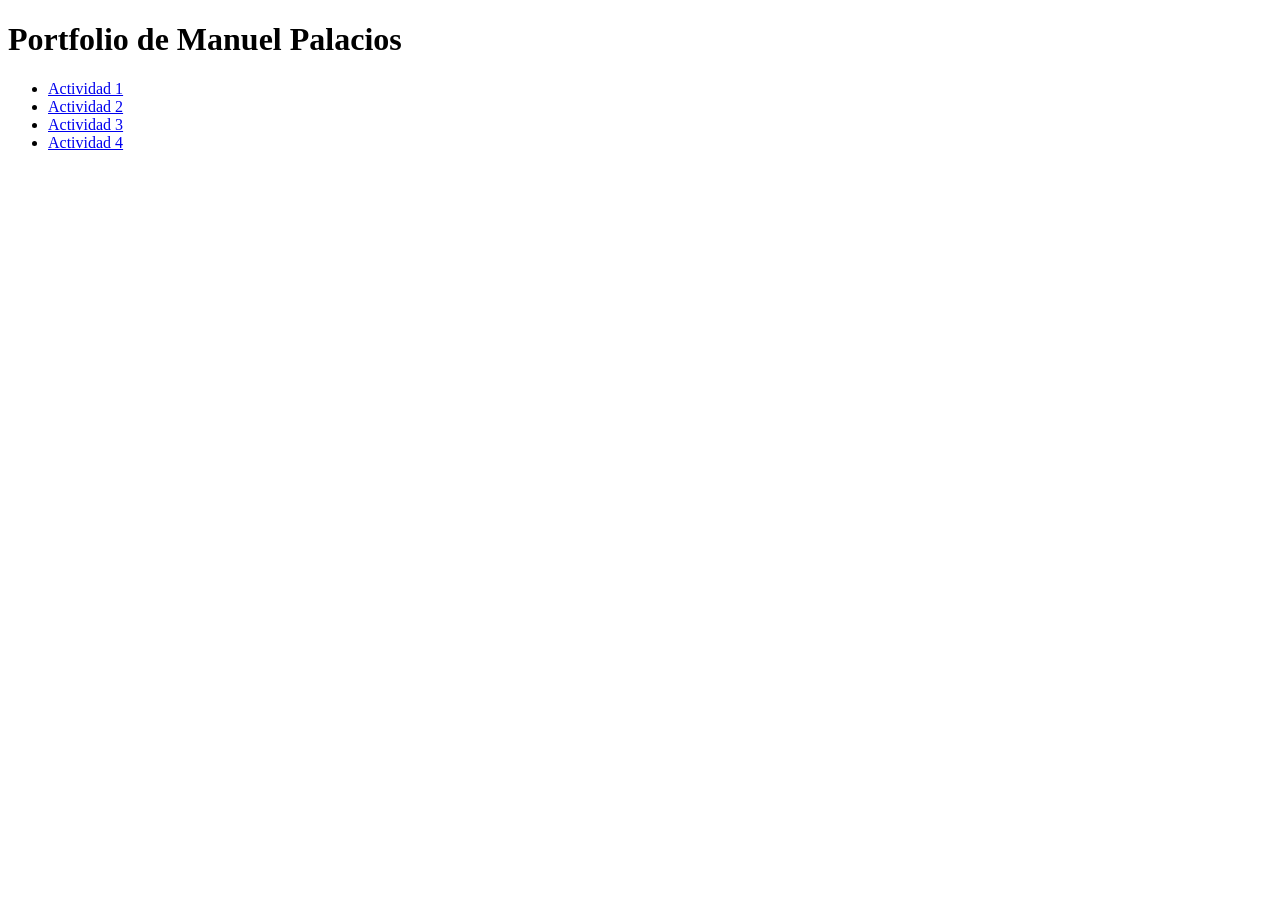
<file: index.html>
<!DOCTYPE html>
<html lang="en">
<head>
	<meta charset="UTF-8">
	<meta name="viewport" content="width=device-width, initial-scale=1.0">
	<title>Document</title>
</head>
<body>
    <header>
        <h1>Portfolio de Manuel Palacios</h1>
    </header>

    <main>
        <section class="proyectos">
            <ul>
                <li>
                    <a href="https://github.com/paafmaaliesma-ai/2smr-web/tree/main/Actividad%201" target="_blank">Actividad 1</a>
                </li>
                <li>
                    <a href="https://github.com/paafmaaliesma-ai/2smr-web/tree/main/Actividad2" target="_blank">Actividad 2</a>
                </li>
                <li>
                    <a href="https://github.com/paafmaaliesma-ai/2smr-web/tree/main/Actividad%203" target="_blank">Actividad 3</a>
                </li>
                <li>
                    <a href="https://github.com/paafmaaliesma-ai/2smr-web/tree/main/Actividad%204" target="_blank">Actividad 4</a>
                </li>
            </ul>
        </section>
    </main>
</body>
</html>
</file>
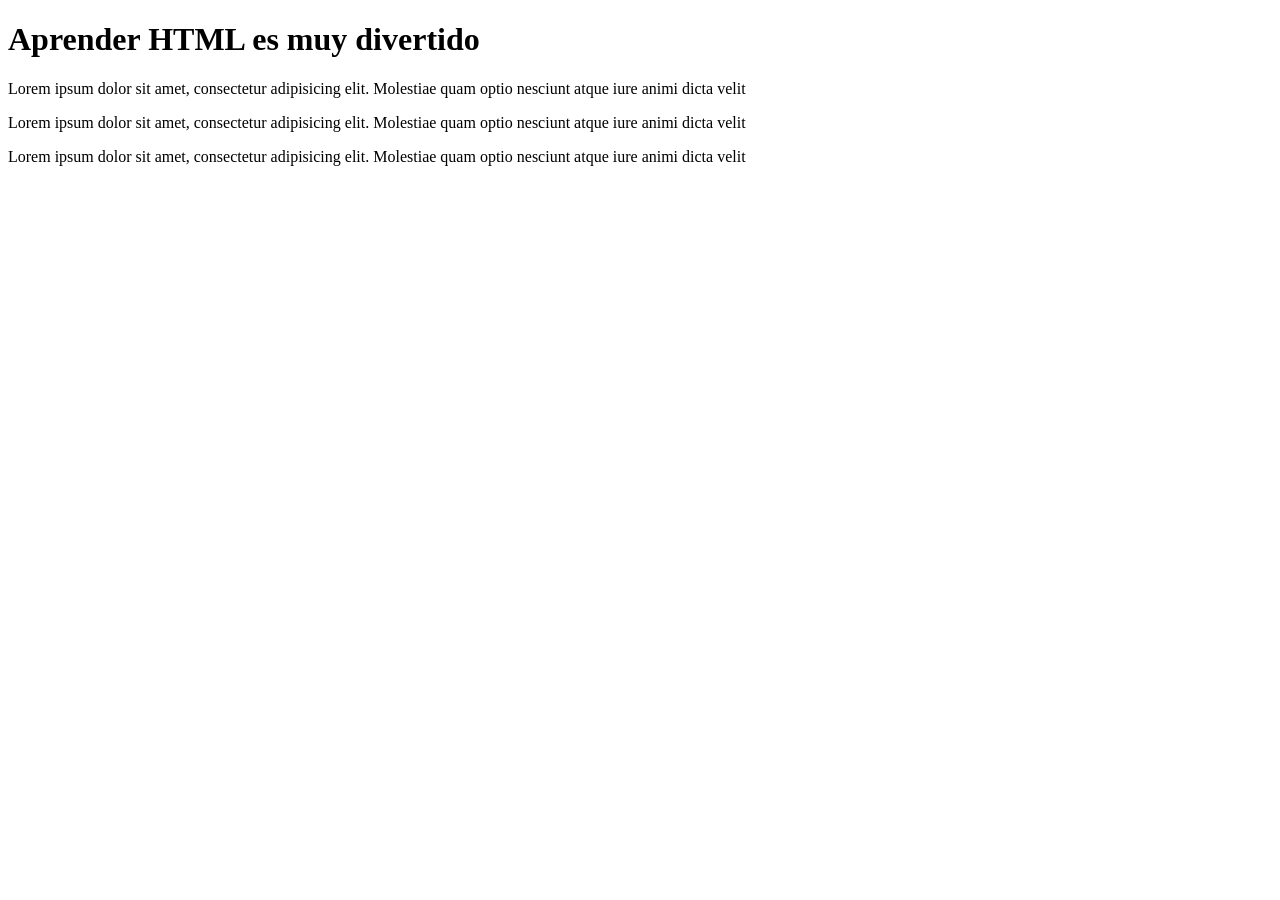
<file: Actividad 1/ejercicio1.html>
<!DOCTYPE html>
<html>
    <head>
        <meta charset="utf-8">
        <meta name="description" content="Ejercicio HTML - Corrige los errores">
    </head>
<head>
    <title>Corrige los errores que encuentres en el documento</title>
</head>
<body>
    <h1>Aprender HTML es muy divertido</h1>

    <p>Lorem ipsum dolor sit amet, consectetur adipisicing elit. Molestiae quam optio nesciunt atque iure animi dicta velit</p>

    <p>Lorem ipsum dolor sit amet, consectetur adipisicing elit. Molestiae quam optio nesciunt atque iure animi dicta velit</p>

    <p>Lorem ipsum dolor sit amet, consectetur adipisicing elit. Molestiae quam optio nesciunt atque iure animi dicta velit</p>
</body>
</html>
</file>
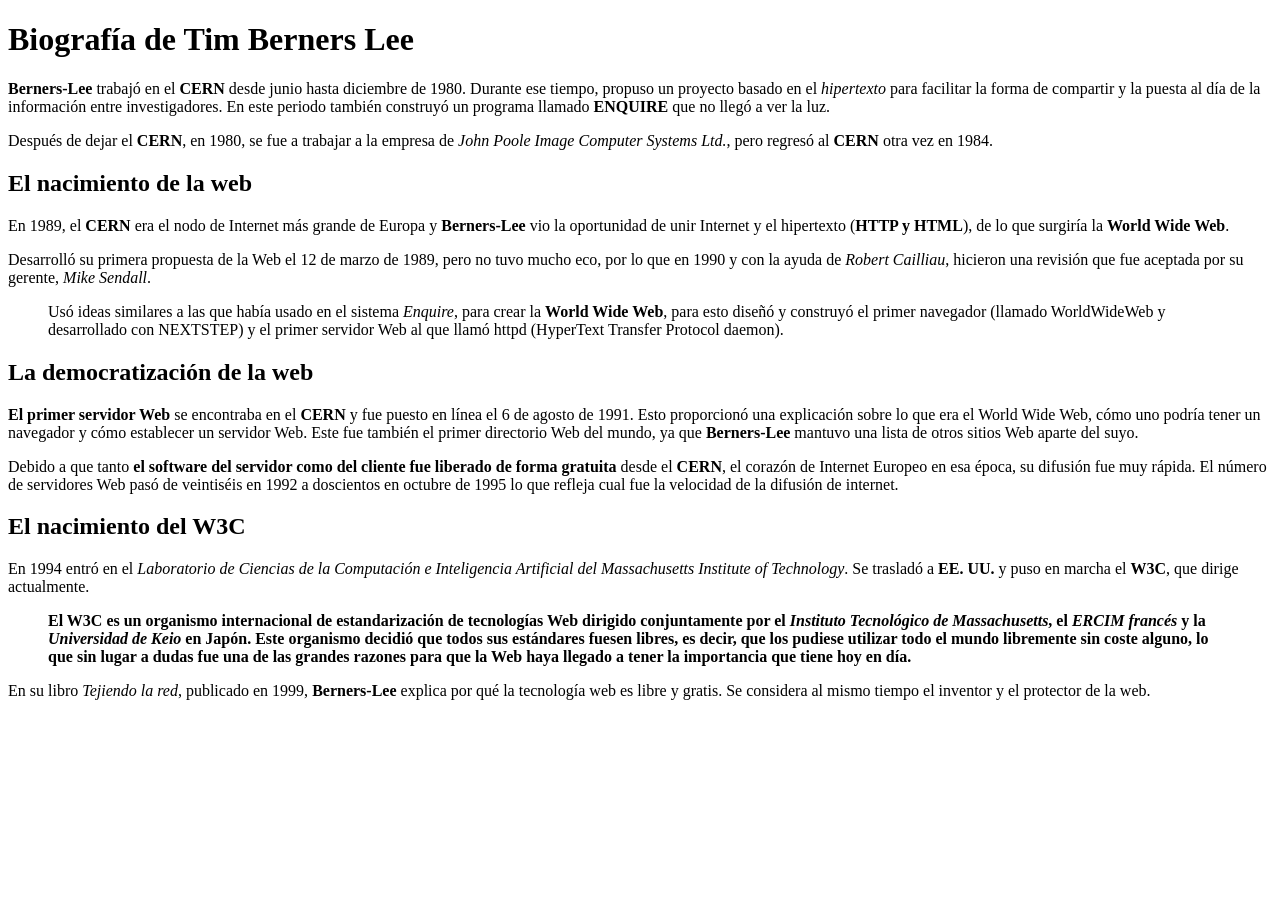
<file: Actividad 1/Texto Ejercicio2.html>
<!DOCTYPE html>
<html lang="en">
<head>
    <meta charset="UTF-8">
    <meta name="viewport" content="width=device-width, initial-scale=1.0">
    <title>Ejercicio 2</title>
</head>
<body>

    <h1>Biografía de Tim Berners Lee</h1>

    <p><b>Berners-Lee</b> trabajó en el <b>CERN</b> desde junio hasta diciembre de 1980. Durante ese tiempo, propuso un proyecto basado en el <i>hipertexto</i> para facilitar la forma de compartir y la puesta al día de la información entre investigadores. En este periodo también construyó un programa llamado <b>ENQUIRE</b> que no llegó a ver la luz.</p>

    <p>Después de dejar el <b>CERN</b>, en 1980, se fue a trabajar a la empresa de <i>John Poole Image Computer Systems Ltd.</i>, pero regresó al <b>CERN</b> otra vez en 1984.</p>

    <h2>El nacimiento de la web</h2>

    <p>En 1989, el <b>CERN</b> era el nodo de Internet más grande de Europa y <b>Berners-Lee</b> vio la oportunidad de unir Internet y el hipertexto (<b>HTTP y HTML</b>), de lo que surgiría la <b>World Wide Web</b>.</p>

    <p>Desarrolló su primera propuesta de la Web el 12 de marzo de 1989, pero no tuvo mucho eco, por lo que en 1990 y con la ayuda de <i>Robert Cailliau</i>, hicieron una revisión que fue aceptada por su gerente, <i>Mike Sendall</i>.</p>

    <blockquote>
        Usó ideas similares a las que había usado en el sistema <i>Enquire</i>, para crear la <b>World Wide Web</b>, para esto diseñó y construyó el primer navegador (llamado WorldWideWeb y desarrollado con NEXTSTEP) y el primer servidor Web al que llamó httpd (HyperText Transfer Protocol daemon).
    </blockquote>

    <h2>La democratización de la web</h2>

    <p><b>El primer servidor Web</b> se encontraba en el <b>CERN</b> y fue puesto en línea el 6 de agosto de 1991. Esto proporcionó una explicación sobre lo que era el World Wide Web, cómo uno podría tener un navegador y cómo establecer un servidor Web. Este fue también el primer directorio Web del mundo, ya que <b>Berners-Lee</b> mantuvo una lista de otros sitios Web aparte del suyo.</p>

    <p>Debido a que tanto <b>el software del servidor como del cliente fue liberado de forma gratuita</b> desde el <b>CERN</b>, el corazón de Internet Europeo en esa época, su difusión fue muy rápida. El número de servidores Web pasó de veintiséis en 1992 a doscientos en octubre de 1995 lo que refleja cual fue la velocidad de la difusión de internet.</p>

    <h2>El nacimiento del W3C</h2>

    <p>En 1994 entró en el <i>Laboratorio de Ciencias de la Computación e Inteligencia Artificial del Massachusetts Institute of Technology</i>. Se trasladó a <b>EE. UU.</b> y puso en marcha el <b>W3C</b>, que dirige actualmente.</p>

    <blockquote>
        <b>El W3C es un organismo internacional de estandarización de tecnologías Web dirigido conjuntamente por el <i>Instituto Tecnológico de Massachusetts</i>, el <i>ERCIM francés</i> y la <i>Universidad de Keio</i> en Japón. Este organismo decidió que todos sus estándares fuesen libres, es decir, que los pudiese utilizar todo el mundo libremente sin coste alguno, lo que sin lugar a dudas fue una de las grandes razones para que la Web haya llegado a tener la importancia que tiene hoy en día.</b>
    </blockquote>

    <p>En su libro <i>Tejiendo la red</i>, publicado en 1999, <b>Berners-Lee</b> explica por qué la tecnología web es libre y gratis. Se considera al mismo tiempo el inventor y el protector de la web.</p>

</body>
</html>
</file>
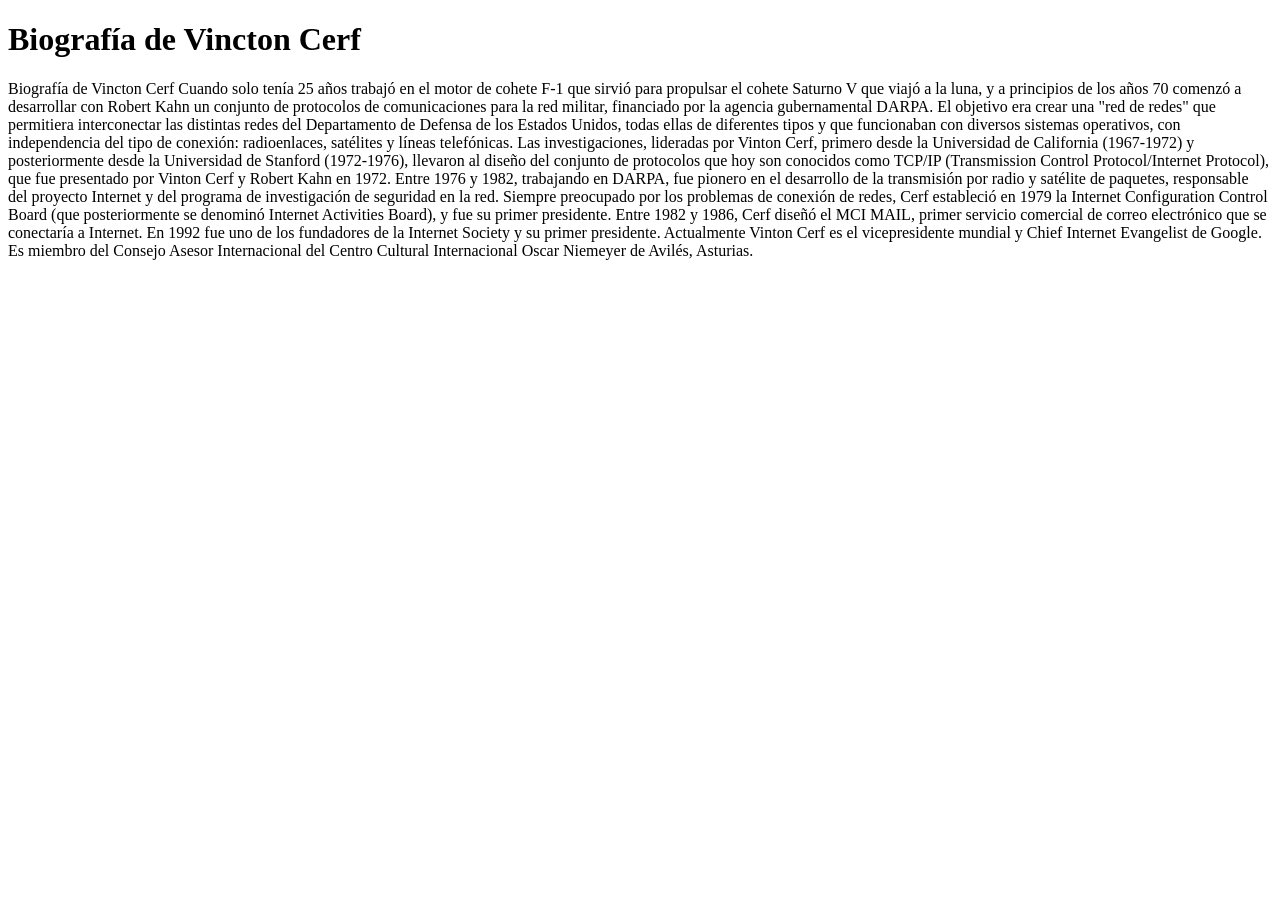
<file: Actividad 1/Texto Ejercicio3.html>
<!DOCTYPE html>
<html lang="en">
<head>
	<meta charset="UTF-8">
	<meta name="viewport" content="width=device-width, initial-scale=1.0">
	<title>Ejercicio 3</title>
</head>
<body>
	
</body>
</html>
<h1>Biografía de Vincton Cerf </h1>

Biografía de Vincton Cerf Cuando solo tenía 25 años trabajó en el motor de cohete F-1 que sirvió para propulsar el cohete Saturno V que viajó a la luna, y a principios de los años 70 comenzó a desarrollar con Robert Kahn un conjunto de protocolos de comunicaciones para la red militar, financiado por la agencia gubernamental DARPA. El objetivo era crear una "red de redes" que permitiera interconectar las distintas redes del Departamento de Defensa de los Estados Unidos, todas ellas de diferentes tipos y que funcionaban con diversos sistemas operativos, con independencia del tipo de conexión: radioenlaces, satélites y líneas telefónicas. Las investigaciones, lideradas por Vinton Cerf, primero desde la Universidad de California (1967-1972) y posteriormente desde la Universidad de Stanford (1972-1976), llevaron al diseño del conjunto de protocolos que hoy son conocidos como TCP/IP (Transmission Control Protocol/Internet Protocol), que fue presentado por Vinton Cerf y Robert Kahn en 1972. Entre 1976 y 1982, trabajando en DARPA, fue pionero en el desarrollo de la transmisión por radio y satélite de paquetes, responsable del proyecto Internet y del programa de investigación de seguridad en la red. Siempre preocupado por los problemas de conexión de redes, Cerf estableció en 1979 la Internet Configuration Control Board (que posteriormente se denominó Internet Activities Board), y fue su primer presidente. Entre 1982 y 1986, Cerf diseñó el MCI MAIL, primer servicio comercial de correo electrónico que se conectaría a Internet. En 1992 fue uno de los fundadores de la Internet Society y su primer presidente. Actualmente Vinton Cerf es el vicepresidente mundial y Chief Internet Evangelist de Google. Es miembro del Consejo Asesor Internacional del Centro Cultural Internacional Oscar Niemeyer de Avilés, Asturias.
</file>
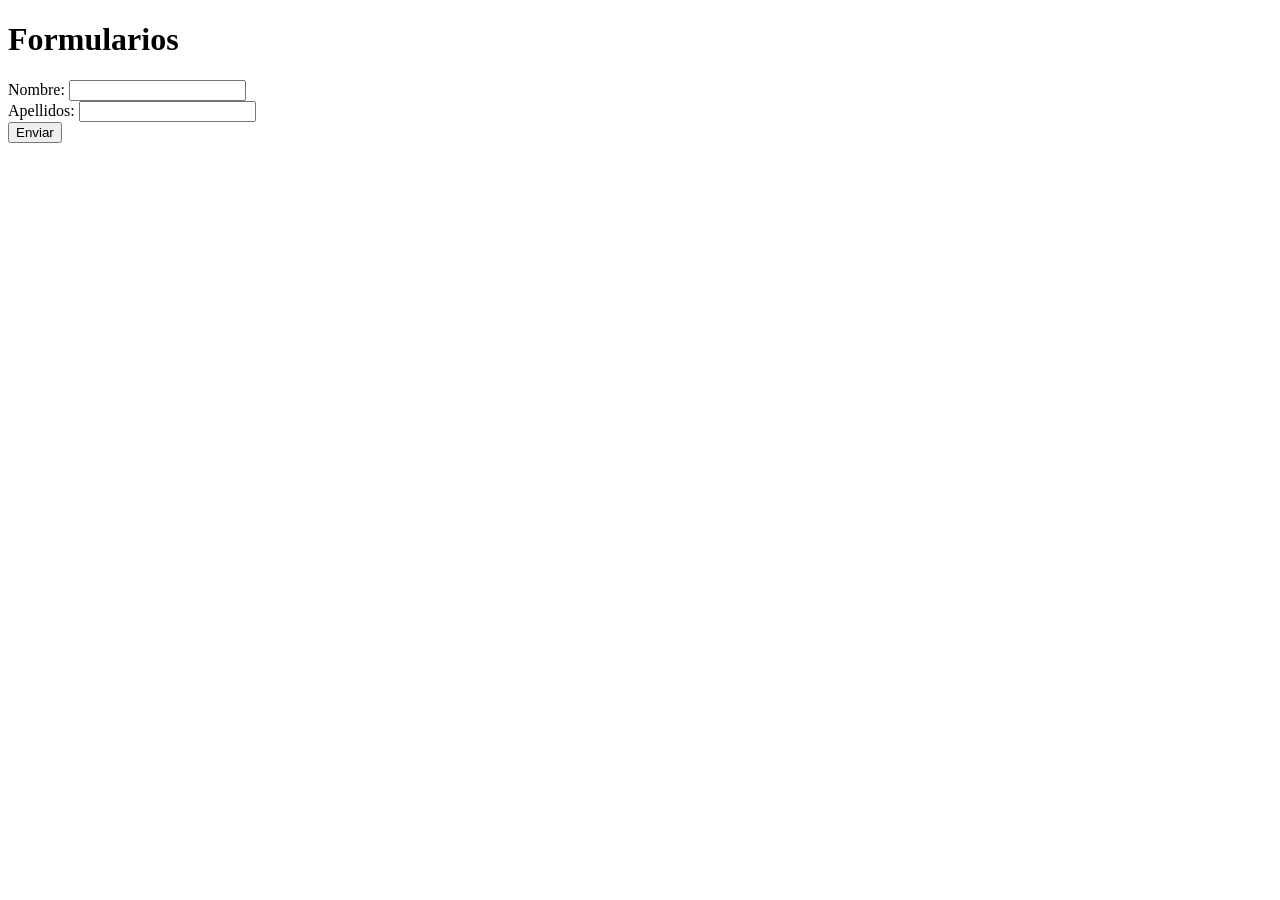
<file: Actividad 3/formulario.html>
<!DOCTYPE html>
<html lang="en">
<head>
	<meta charset="UTF-8">
	<meta name="viewport" content="width=device-width, initial-scale=1.0">
	<title>Formulario</title>
</head>
<body>
	<h1>Formularios </h1>
	<!-- Formulario de registro de datos-->
 <form 	target="_blanck"	method="post">
        <label for="txtNombre">Nombre:</label>
        <input type="text" name="txtNombre" id="txtNombre"> <br>
        <label for="txtApellido">Apellidos:</label>
        <input type="text" name="txtApellido" id="txtApellido"> <br>
        <input id="btnEnvio" value="Enviar" type="submit">

    </form>
</body>
</html>
</file>
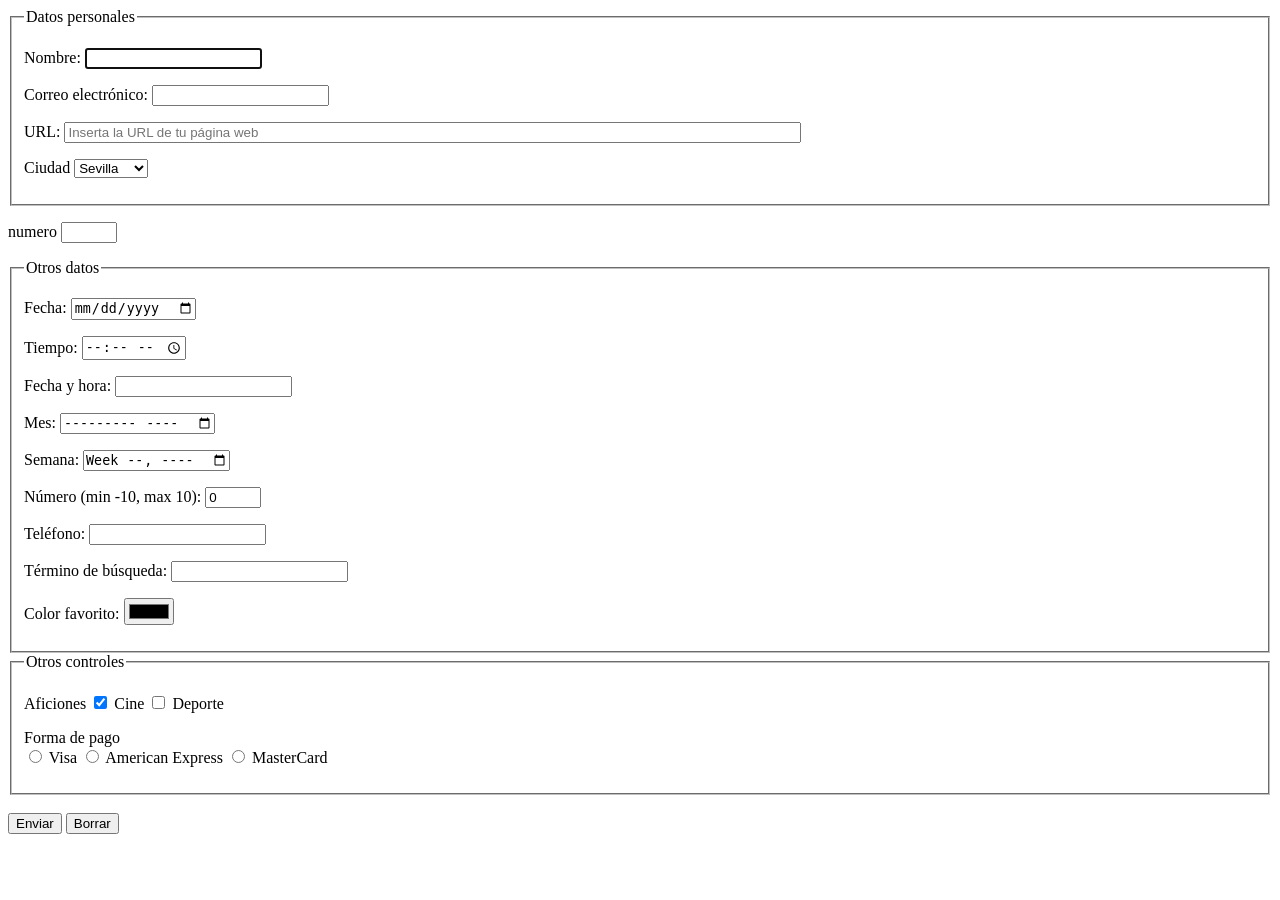
<file: Actividad 3/FORMULARIO.html>
<!DOCTYPE html>
<html lang="es">
<head>
    <meta charset="UTF-8">
    <meta name="viewport" content="width=device-width, initial-scale=1.0">
    <title>Formulario de prueba de HTML5</title>
</head>
<body>

    <form action="" method="get">
        
        <!-- Formulario de registros de datos -->
        <fieldset>
            <legend>Datos personales</legend>
            <p>
                <label for="nombre">Nombre: </label>
                <input type="text" id="txtNombre" name="txtNombre" required autofocus>
            </p>
            <p>
                <label for="email">Correo electrónico: </label>
                <input type="email" id="txtEmail" name="txtEmail" required>
            </p>
            <p>
                <label for="url">URL: </label>
                <input type="url" id="txtURL" name="txtURL" placeholder="Inserta la URL de tu página web " size= "90" >
            </p>
            <p>
                <label for="sSiudad">Ciudad </label>
                <select id="sCiudad" name="ciudad">
                    <option value="AL">Almería</option>
                    <option value="CA">Cádiz</option>
                    <option value="CO">Córdoba</option>
                    <option value="GR">Granada</option>
                    <option value="HU">Huelva</option>
                    <option value="JA">Jaén</option>
                    <option value="MA">Málaga</option>
                    <option value="SE" selected>Sevilla</option>
                </select>
            </p>
        </fieldset>
        <p>
            <label>numero</label>
            <input type="number" max="10" min="-10"
            size="8">
        </p>
        <!-- Grupo 2: Otros datos -->
        <fieldset>
            <legend>Otros datos</legend>
            <p>
                <label for="fecha">Fecha: </label>
                <input type="date" id="fecha" name="fecha">
            </p>
            <p>
                <label for="tiempo">Tiempo: </label>
                <input type="time" id="tiempo" name="tiempo">
            </p>
            <p>
                <label for="datetime">Fecha y hora: </label>
                <input type="datetime" id="datetime" name="datetime">
            </p>
            <p>
                <label for="mes">Mes: </label>
                <input type="month" id="mes" name="mes">
            </p>
            <p>
                <label for="semana">Semana: </label>
                <input type="week" id="semana" name="semana">
            </p>
            <p>
                <label for="numero">Número (min -10, max 10): </label>
                <input type="number" id="numero" name="numero" min="-10" max="10" value="0">
            </p>
            <p>
                <label for="telefono">Teléfono: </label>
                <input type="tel" id="telefono" name="telefono">
            </p>
            <p>
                <label for="busqueda">Término de búsqueda: </label>
                <input type="search" id="busqueda" name="busqueda">
            </p>
            <p>
                <label for="color">Color favorito: </label>
                <input type="color" id="color" name="color" value="#000000">
            </p>
        </fieldset>

        <!-- Grupo 3: Otros controles -->
        <fieldset>
            <legend>Otros controles</legend>
            <p>
                Aficiones
                <input type="checkbox" id="cine" name="aficion" value="1" checked>
                <label for="cine">Cine</label>
                <input type="checkbox" id="deporte" name="aficion" value="1">
                <label for="deporte">Deporte</label>
            </p>
            <p>
                Forma de pago<br>
                <input type="radio" id="visa" name="pago" value="V">
                <label for="visa">Visa</label>
                <input type="radio" id="amex" name="pago" value="A">
                <label for="amex">American Express</label>
                <input type="radio" id="mastercard" name="pago" value="M">
                <label for="mastercard">MasterCard</label>
            </p>
        </fieldset>

        <br>
        <!-- Botones de acción -->
        <input type="submit" value="Enviar">
        <input type="reset" value="Borrar">

    </form>

</body>
</html>
</file>
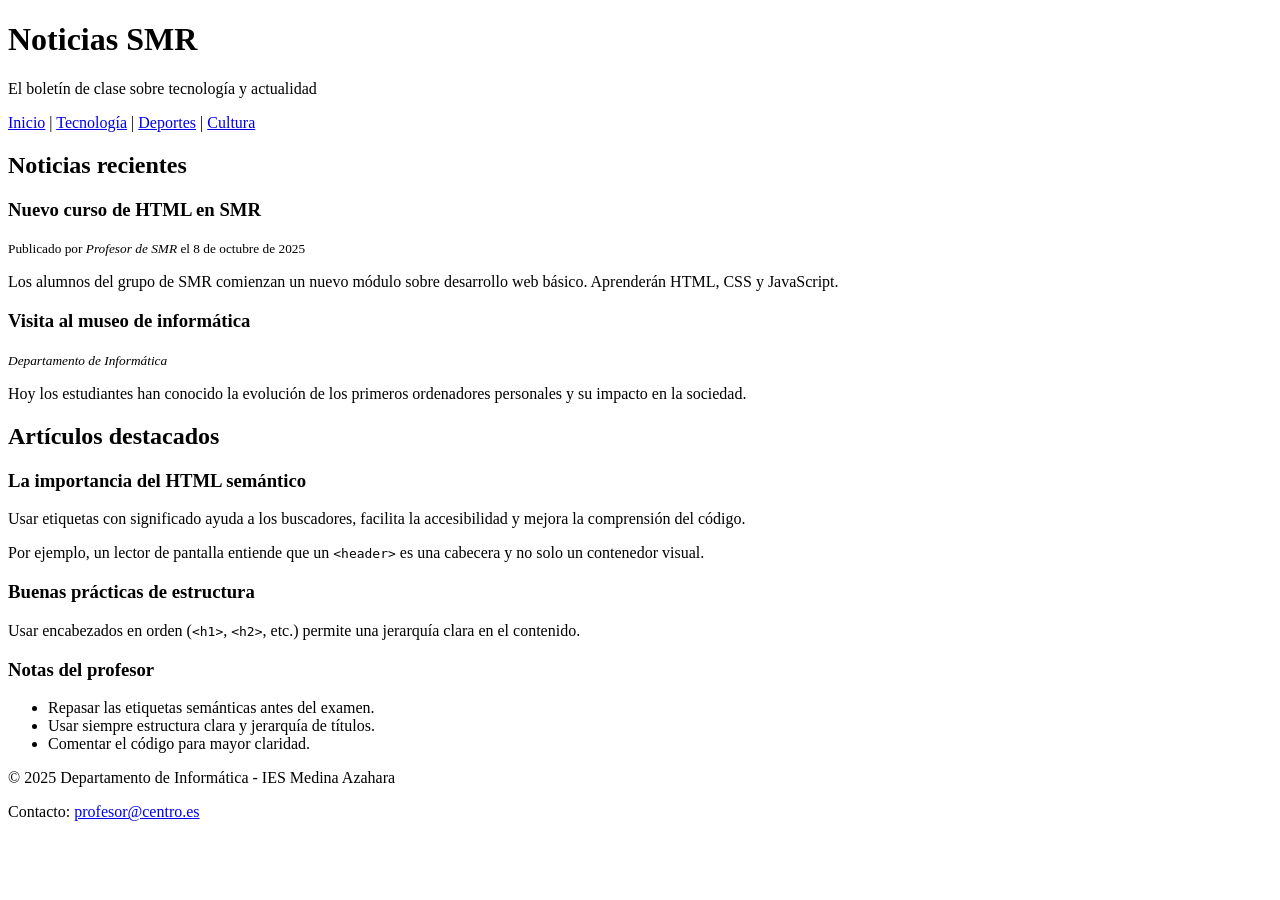
<file: Actividad 4/Semantico.html>
<!DOCTYPE html>
<html lang="es">
<head>
    <meta charset="UTF-8">
    <meta name="viewport" content="width=device-width, initial-scale=1.0">
    <title>Noticias SMR - Semántico</title>
</head>
<body>

    <!-- Cabecera principal -->
    <header>
        <h1>Noticias SMR</h1>
        <p>El boletín de clase sobre tecnología y actualidad</p>
    </header>

    <!-- Menú de navegación fuera del header -->
    <nav>
        <a href="#">Inicio</a> | 
        <a href="#">Tecnología</a> | 
        <a href="#">Deportes</a> | 
        <a href="#">Cultura</a>
    </nav>

    <!-- Contenido principal -->
    <main>
        <!-- Sección de noticias recientes -->
        <section>
            <h2>Noticias recientes</h2>

            <article>
                <h3>Nuevo curso de HTML en SMR</h3>
                <p><small>Publicado por <em>Profesor de SMR</em> el 8 de octubre de 2025</small></p>
                <p>Los alumnos del grupo de SMR comienzan un nuevo módulo sobre desarrollo web básico. Aprenderán HTML, CSS y JavaScript.</p>
            </article>

            <article>
                <h3>Visita al museo de informática</h3>
                <p><small><em>Departamento de Informática</em></small></p>
                <p>Hoy los estudiantes han conocido la evolución de los primeros ordenadores personales y su impacto en la sociedad.</p>
            </article>
        </section>

        <!-- Sección de artículos destacados -->
        <section>
            <h2>Artículos destacados</h2>

            <article>
                <h3>La importancia del HTML semántico</h3>
                <p>Usar etiquetas con significado ayuda a los buscadores, facilita la accesibilidad y mejora la comprensión del código.</p>
                <p>Por ejemplo, un lector de pantalla entiende que un <code>&lt;header&gt;</code> es una cabecera y no solo un contenedor visual.</p>
            </article>

            <article>
                <h3>Buenas prácticas de estructura</h3>
                <p>Usar encabezados en orden (<code>&lt;h1&gt;</code>, <code>&lt;h2&gt;</code>, etc.) permite una jerarquía clara en el contenido.</p>
            </article>
        </section>
    </main>

    <!-- Barra lateral -->
    <aside>
        <h3>Notas del profesor</h3>
        <ul>
            <li>Repasar las etiquetas semánticas antes del examen.</li>
            <li>Usar siempre estructura clara y jerarquía de títulos.</li>
            <li>Comentar el código para mayor claridad.</li>
        </ul>
    </aside>

    <!-- Pie de página -->
    <footer>
        <p>&copy; 2025 Departamento de Informática - IES Medina Azahara</p>
        <p>Contacto: <a href="mailto:profesor@centro.es">profesor@centro.es</a></p>
    </footer>

</body>
</html>
</file>
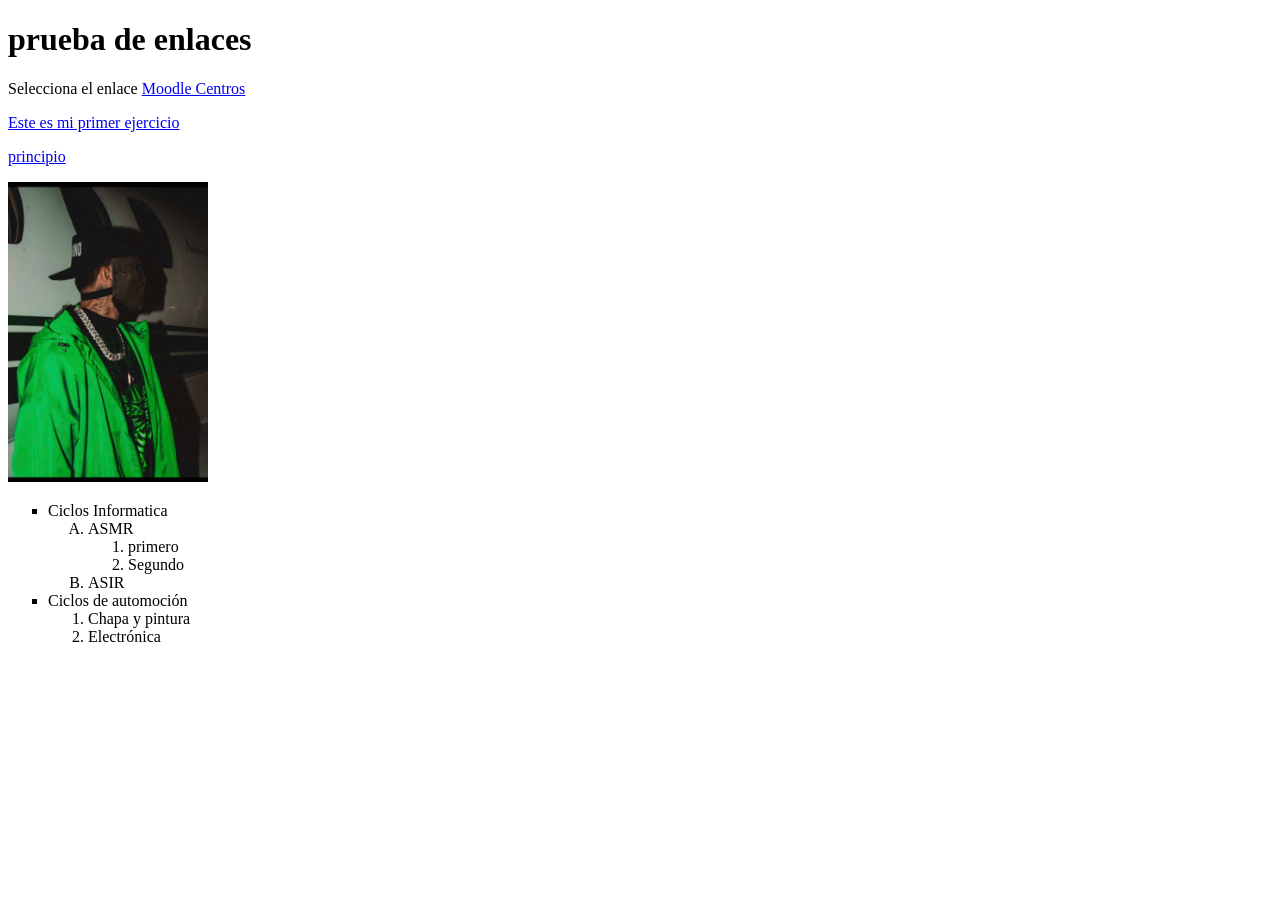
<file: Actividad2/Actividad2.html>
<!DOCTYPE html>
<html lang="en">
<head>
	<meta charset="UTF-8">
	<meta name="viewport" content="width=device-width, initial-scale=1.0">
	<title>Document</title>
</head>
<body>
	<h1 id="inicio"> prueba de enlaces </h1>
    <p> Selecciona el enlace
    <a href="https://educacionadistancia.juntadeandalucia.es/centros/cordoba/login/index.php" target="_blank">Moodle Centros</a></body></p>
    <p><a href="../Actividad 1/ejercicio1.html"> Este es mi primer ejercicio </a>
    <p><a href="#">principio</a></p>

    <img src="./img/yolamascara.img" alt="yolamascara" alt="yolamascara" width="200" height="300">

  <!-- comentario lista desordenada -->
    <ul style="list-style-type:square;">
        <li>Ciclos Informatica
            <ol type="A">
                <li>ASMR</li>
                    <ol type="1">
                        <li>primero</li>
                        <li>Segundo</li>
                    </ol>
                </li>
                <li>ASIR</li>    
            </ol>
        </li>
        <li>Ciclos de automoción</li>
            <ol type="1">
                <li>Chapa y pintura</li>
                <li>Electrónica</li>
            </ol>

</body>
</html>
</file>
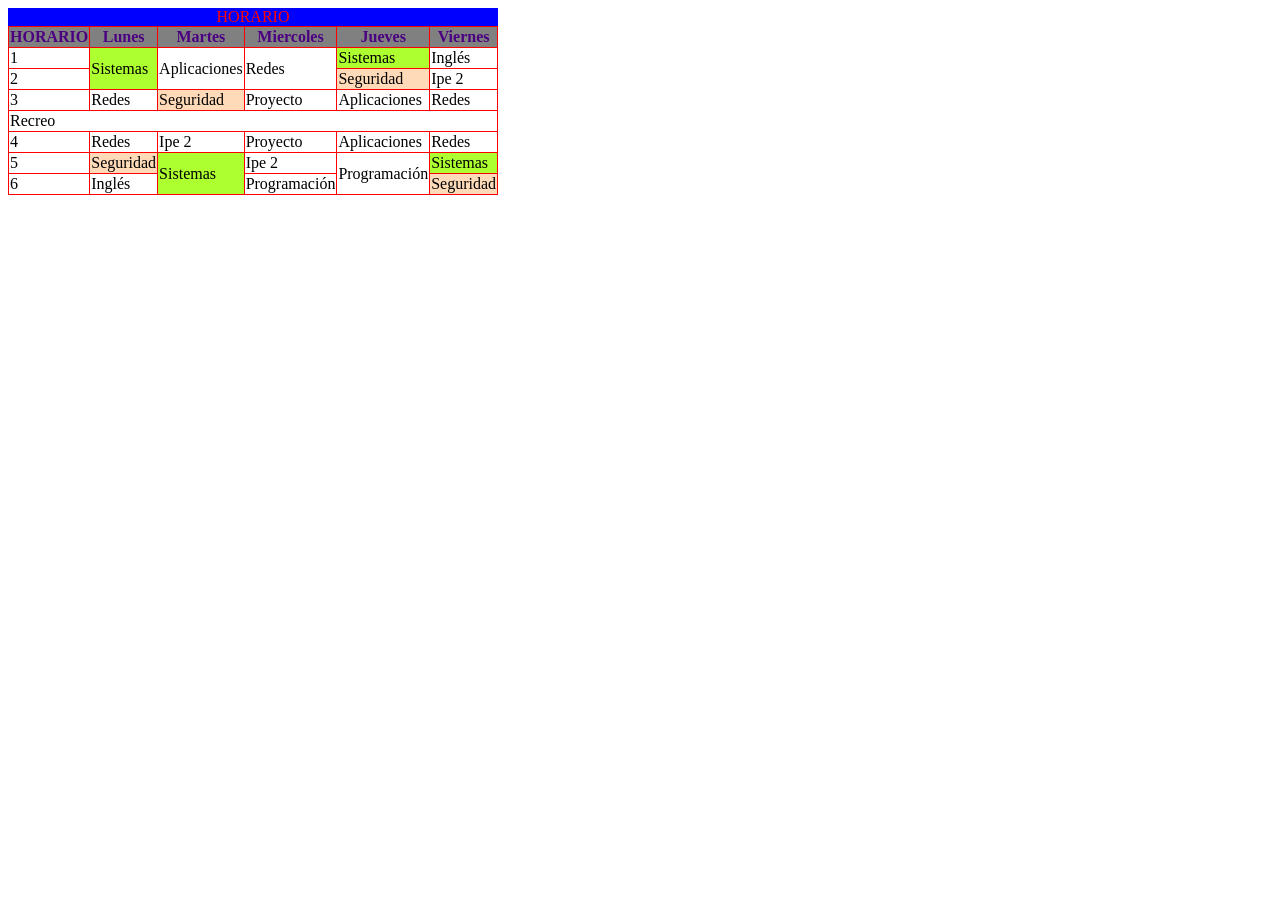
<file: Actividad2/tabla.html>
<!DOCTYPE html>
<html lang="en">
<head>
    <meta charset="UTF-8">
    <meta name="viewport" content="width=device-width, initial-scale=1.0">
    <title>Tablas</title>
    <style>
        table,th,td{
            border: 1px solid red;
            border-collapse: collapse;

        }
        th{
            color:indigo;
            background-color:grey;
            text_align: center;
        }
        td{
            tex-align: center;
        }
        .sistemas{
            background-color:greenyellow;
        }
        .seguridad{
            background-color:peachpuff;
        }
    </style>
</head>
<body>
    <!-- Tabla de Horario-->
    <table border="2">
        <caption style="color:red;background-color:blue;">HORARIO</caption>
            <tr>
                <th>HORARIO</th>
                <th>Lunes</th>
                <th>Martes</th>
                <th>Miercoles</th>
                <th>Jueves</th>
                <th>Viernes</th>
            </tr>
            <tr>
                <td>1</td>
                <td rowspan="2" class="sistemas">Sistemas</td>
                <td rowspan="2">Aplicaciones</td>
                <td rowspan="2">Redes</td>
                <td class="sistemas">Sistemas</td>
                <td>Inglés</td>
            </tr>
            <tr>
                <td>2</td>
                

                
                <td class="seguridad">Seguridad</td>
                <td>Ipe 2</td>
            </tr>
            <tr>
                <td>3</td>
                <td>Redes</td>
                <td class="seguridad">Seguridad</td>
                <td>Proyecto</td>
                <td>Aplicaciones</td>
                <td>Redes</td>
            </tr>
            <tr>
                <td colspan="6">Recreo</td>
            </tr>
            <tr>
                <td>4</td>
                <td>Redes</td>
                <td>Ipe 2</td>
                <td>Proyecto</td>
                <td>Aplicaciones</td>
                <td>Redes</td>
            </tr>
            <tr>
                <td>5</td>
                <td class="seguridad">Seguridad</td>
                <td rowspan="2" class="sistemas">Sistemas</td>
                <td>Ipe 2</td>
                <td rowspan="2">Programación</td>
                <td class="sistemas">Sistemas</td>
            </tr>
            <tr>
                <td>6</td>
                <td>Inglés</td>
                
                <td>Programación</td>
                
                <td class="seguridad">Seguridad</td>
            </tr>
    </table>
</body>
</html>
</file>
